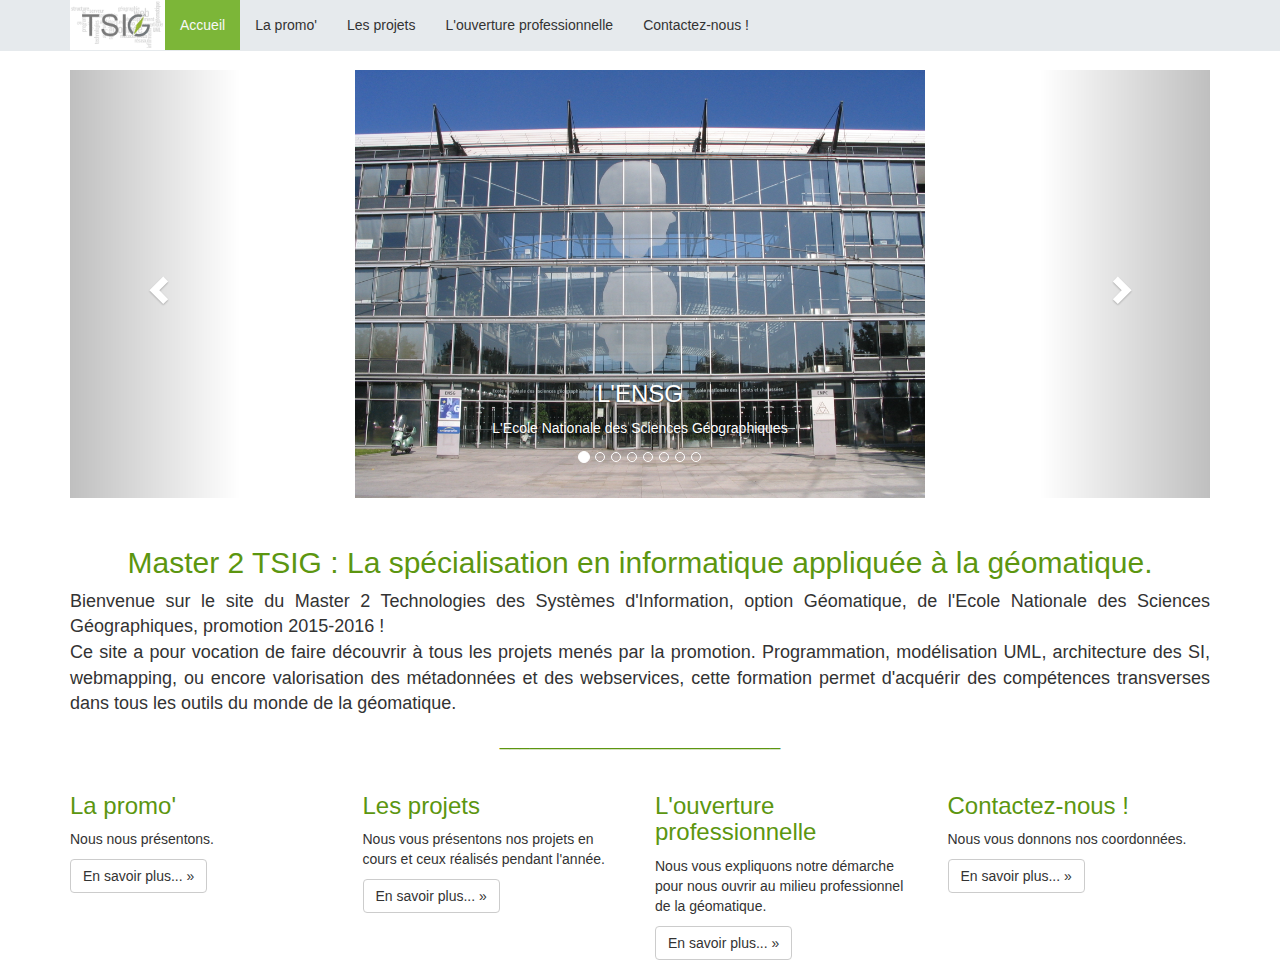
<file: html/index.html>
<!DOCTYPE html>
<html lang="fr">
  <head>
    <meta charset="utf-8">
    <meta http-equiv="X-UA-Compatible" content="IE=edge">
    <meta name="viewport" content="width=device-width, initial-scale=1">
    <meta name="description" content="Site internet du Master 2 TSIG de l'ENSG">
    <meta name="author" content="TSIG2015">

    <!-- Icône du site -->
    <link rel="icon" type="image/png" href="../illustrations/Logo-TSIG-G.png"/>

    <!-- The above 3 meta tags *must* come first in the head; any other head content must come *after* these tags -->
    <title>Master 2 TSIG de l'ENSG - Promotion 2015-2016</title>

    <!-- Bootstrap -->
    <link href="../css/bootstrap.css" rel="stylesheet"/>
    <!--link rel="stylesheet" href="http://maxcdn.bootstrapcdn.com/bootstrap/3.3.6/css/bootstrap.min.css"-->

        <script src="https://ajax.googleapis.com/ajax/libs/jquery/1.12.0/jquery.min.js"></script>
        <script src="http://maxcdn.bootstrapcdn.com/bootstrap/3.3.6/js/bootstrap.min.js"></script>

    <!-- HTML5 shim and Respond.js for IE8 support of HTML5 elements and media queries -->
    <!-- WARNING: Respond.js doesn't work if you view the page via file:// -->
    <!--[if lt IE 9]>
      <script src="https://oss.maxcdn.com/html5shiv/3.7.2/html5shiv.min.js"></script>
      <script src="https://oss.maxcdn.com/respond/1.4.2/respond.min.js"></script>
    <![endif]-->
  </head>

<body>

	<nav class="navbar navbar-default navbar-fixed-top">
      <div class="container">
        <div class="navbar-header">
          <img src="../illustrations/LogoTSIG.png" alt="logoTSIG"/>
        </div>
        <div id="navbar" class="navbar-collapse collapse">
          <ul class="nav navbar-nav">
            <li class="active"><a href="#">Accueil</a></li>
            <li><a href="promo.html">La promo'</a></li>
            <li><a href="projets.html">Les projets</a></li>
           	<li><a href="ouvpro.html">L'ouverture professionnelle</a></li>
           	<li><a href="contact.html">Contactez-nous !</a></li>
          </ul>
        </div><!--/.nav-collapse -->
      </div><!--/.container -->
    </nav>

    <!-- slider Bootstrap -->
            <div class="container">
                <br>
                <div id="myCarousel" class="carousel slide" data-ride="carousel">
                    <!-- Indicators -->
                    <ol class="carousel-indicators">
                        <li data-target="#myCarousel" data-slide-to="0" class="active"></li>
                        <li data-target="#myCarousel" data-slide-to="1"></li>
                        <li data-target="#myCarousel" data-slide-to="2"></li>
                        <li data-target="#myCarousel" data-slide-to="3"></li>
                        <li data-target="#myCarousel" data-slide-to="4"></li>
                        <li data-target="#myCarousel" data-slide-to="5"></li>
                        <li data-target="#myCarousel" data-slide-to="6"></li>
                        <li data-target="#myCarousel" data-slide-to="7"></li>
                    </ol>

                    <!-- Wrapper for slides -->
                    <div class="carousel-inner" role="listbox">

                        <div class="item active">
                            <img src="../illustrations/ensgBati.jpeg" alt="ENSG" width="260" height="175">
                                <div class="carousel-caption">
                                    <h3><strong>L'ENSG</strong></h3>
                                    <p>L'<strong>Ecole Nationale des Sciences Géographiques</strong></p>
                                </div>
                                </div>

                        <div class="item">
                            <img src="../illustrations/Visite_MEDDE_070316.jpg" alt="MEDDE" width="260" height="175">
                                <div class="carousel-caption">
                                    <h3>Visite du 7 mars 2016</h3>
                                    <p>Rencontre avec la MIG du Ministère de l'Ecologie, <br> du Développement Durable et de l'Environnement à la Défense.</p>
                                </div>
                                </div>

                        <div class="item">
                            <img src="../illustrations/Visite_TOTAL_070316.jpg" alt="Total" width="260" height="175">
                                <div class="carousel-caption">
                                    <h3>Visite du 7 mars 2016</h3>
                                    <p>Accueil par le GIS Manager de Total à La Défense.</p>
                                </div>
                                </div>

                        <div class="item">
                            <img src="../illustrations/Visite_AREVA_090316.jpg" alt="Areva" width="460" height="175">
                                <div class="carousel-caption">
                                    <h3>Visite du 9 mars 2016</h3>
                                    <p>Accueil par le GIS Manager d'Areva à La Défense.</p>
                                </div>
                                </div>

                        <div class="item">
                            <img src="../illustrations/Visite_GEOCONCEPT_070316.jpg" alt="Geoconcept" width="460" height="175">
                                <div class="carousel-caption">
                                    <h3>Visite du 9 mars 2016</h3>
                                    <p>Visite de Geoconcept, à Bagneux en compagnie de Albert Da Silva Pires.</p>
                                </div>
                                </div>

                        <div class="item">
                            <img src="../illustrations/Visite_BRGM_140316.jpg" alt="BRGM" width="460" height="175">
                                <div class="carousel-caption">
                                      <h3>Visite du 14 mars 2016</h3>
                                      <p>Visite du brgm à Orléans avec Pierre Le Bars et son équipe.</p>
                                </div>
                                </div>

                        <div class="item">
                            <img src="../illustrations/Visite_PNRGatinais_150316.jpg" alt="PNRGâtinais" width="460" height="175">
                                  <div class="carousel-caption">
                                      <h3>Visite du 15 mars 2016</h3>
                                      <p>Accueil par le responsable SIG du Parc Naturel Régional du Gâtinais français<br/> Mathieu Deperrois, à la Maison du Parc de Milly-la-Fôret.</p>
                                  </div>
                                  </div>
                        <div class="item">
                            <img src="../illustrations/Visite_RATP_170316.jpg" alt="RATP" width="460" height="175">
                                  <div class="carousel-caption">
                                      <h3>Visite du 17 mars 2016</h3>
                                      <p>Rencontre avec Lucie Mourgues, Responsable du référentiel Ouvrages d'Art <br/>à la Gestion Des Infrastructures de La RATP (Fontenay-sous-Bois).</p>
                                  </div>
                                  </div>
                    </div>

                    <!-- Left and right controls -->
                    <a class="left carousel-control" href="#myCarousel" role="button" data-slide="prev">
                        <span class="glyphicon glyphicon-chevron-left" aria-hidden="true"></span>
                        <span class="sr-only">Previous</span>
                    </a>
                    <a class="right carousel-control" href="#myCarousel" role="button" data-slide="next">
                        <span class="glyphicon glyphicon-chevron-right" aria-hidden="true"></span>
                        <span class="sr-only">Next</span>
                    </a>
                </div>
            </div>

    <!-- Main jumbotron for a primary marketing message or call to action -->
    <div class="jumbotron">
      <div class="container">
        <h2 style="color:#5c9610;"><strong>Master 2 TSIG</strong> : La spécialisation en informatique appliquée à la <strong>géomatique</strong>.</h2>
        <p>Bienvenue sur le site du <strong>Master 2 Technologies des Systèmes d'Information</strong>, option Géomatique,
        de l'Ecole Nationale des Sciences Géographiques, promotion 2015-2016 !
        <br>Ce site a pour vocation de faire découvrir à tous les projets menés par la promotion.
        Programmation, modélisation <strong>UML</strong>, <strong>architecture des SI</strong>, <strong>webmapping</strong>, ou encore valorisation des <strong>métadonnées</strong> et des <strong>webservices</strong>,
        cette formation permet d'acquérir des compétences transverses dans tous les outils du monde
        de la <strong>géomatique</strong>.</p>
	<p style="text-align:center;color:#5c9610">____________________________</p>

      </div>
    </div>

    <div class="container" style="position: relative;min-height: 100%;">
      <!-- Example row of columns -->
      <div class="row">
        <div class="col-md-3">
          <h3 class="titreVert">La promo'</h3>
          <p>Nous nous présentons.</p>
          <p><a class="btn btn-default" href="promo.html" role="button">En savoir plus... &raquo;</a></p>
        </div>
        <div class="col-md-3">
          <h3 class="titreVert">Les projets</h3>
          <p>Nous vous présentons nos projets en cours et ceux réalisés pendant l'année. </p>
          <p><a class="btn btn-default" href="projets.html" role="button">En savoir plus... &raquo;</a></p>
       	</div>
        <div class="col-md-3">
          <h3 class="titreVert">L'ouverture professionnelle</h3>
          <p>Nous vous expliquons notre démarche pour nous ouvrir au milieu professionnel de la géomatique.</p>
          <p><a class="btn btn-default" href="ouvpro.html" role="button">En savoir plus... &raquo;</a></p>
        </div>
        <div class="col-md-3">
          <h3 class="titreVert">Contactez-nous !</h3>
          <p>Nous vous donnons nos coordonnées.</p>
          <p><a class="btn btn-default" href="contact.html" role="button">En savoir plus... &raquo;</a></p>
        </div>
      </div><!-- /.row -->
    </div> <!-- /.container -->


	<!-- Bootstrap core JavaScript -->
    <!-- ================================================== -->
    <!-- Placed at the end of the document so the pages load faster -->
    <!-- jQuery (necessary for Bootstrap's JavaScript plugins) -->
    <!-- <script src="https://ajax.googleapis.com/ajax/libs/jquery/1.11.3/jquery.min.js"></script> -->
    <!-- <script>window.jQuery || document.write('<script src="../../assets/js/vendor/jquery.min.js"><\/script>')</script> -->
    <!-- Include all compiled plugins (below), or include individual files as needed -->
    <!-- <script src="js/bootstrap.min.js"></script> -->
    <!-- IE10 viewport hack for Surface/desktop Windows 8 bug -->
    <!-- <script src="../../assets/js/ie10-viewport-bug-workaround.js"></script> -->

	</body>
</html>
</file>
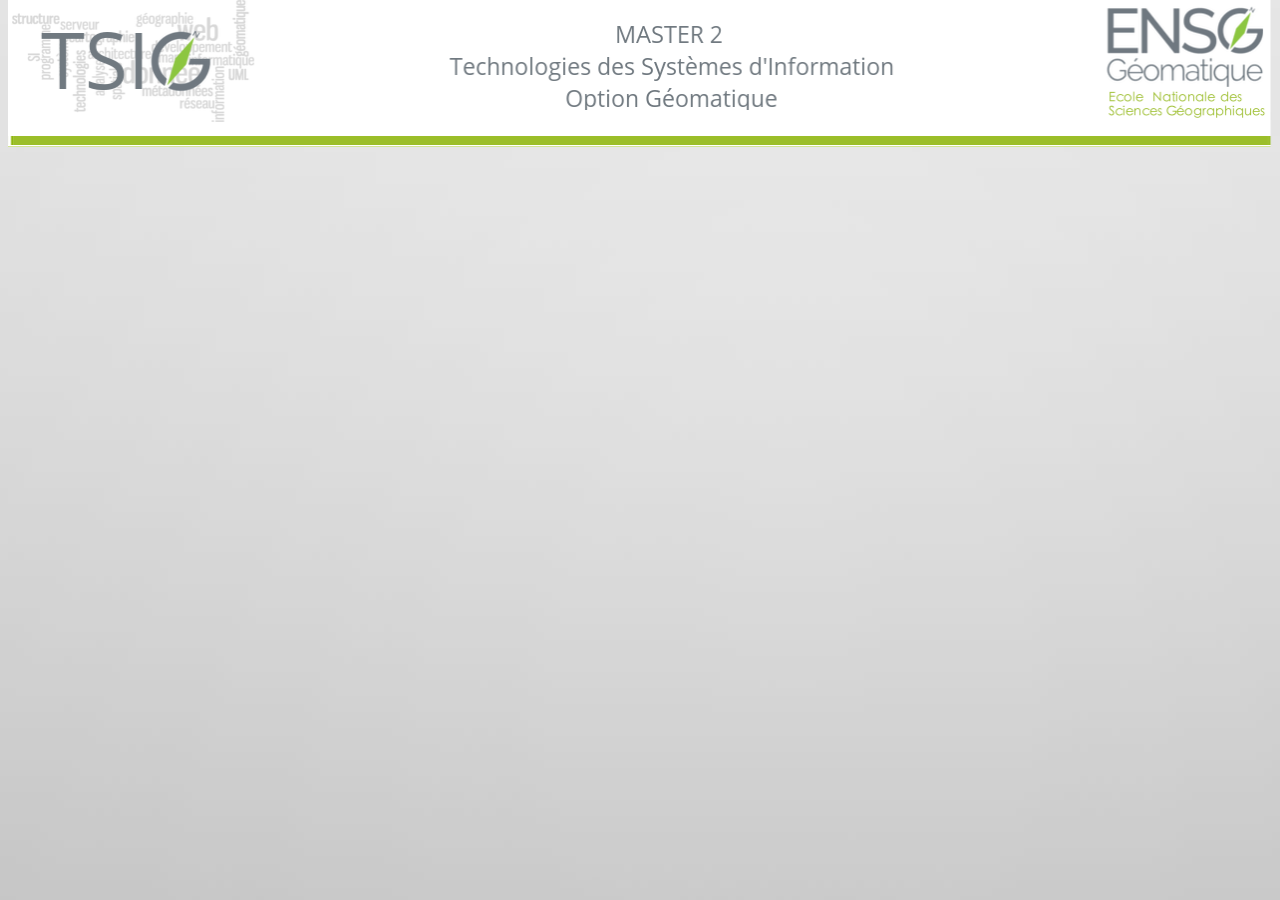
<file: html/acceuilTSIG15.html>
<!DOCTYPE html>
<html lang="fr">
    <head>
        <title>Master 2 TSIG de l'ENSG - Promotion 2015-2016</title>
        <!-- meta data -->
        <meta charset="utf-8">
        <meta name="description" content="Site internet du master 2 TSIG de l'ENSG">
        <meta name="author" content="TSIG2015">
            
        <!-- Feuilles de style -->
        <link href="../css/stylesheet.css" rel="stylesheet">
        
        <!-- Icône du site -->
        <link rel="icon" type="image/png" href="../illustrations/Logo-TSIG-G.png" />
    </head>
    
<body>
    <header>
    <!--lien du site TSIG/accueil<a href="lien du site TSIG/accueil"> </a> -->
    <img class="displayed" src="../illustrations/headpage_TSIGlight.png" alt="Logo TSIG, logo ENSG, Master 2 Technologies des Systèmes d'Information"/>
    
    <!-- menu latéral : Accueil, L'équipe, Projets, Visites d'entreprise, Contacts -->
    
    </header>
</body>
    
</html>
</file>
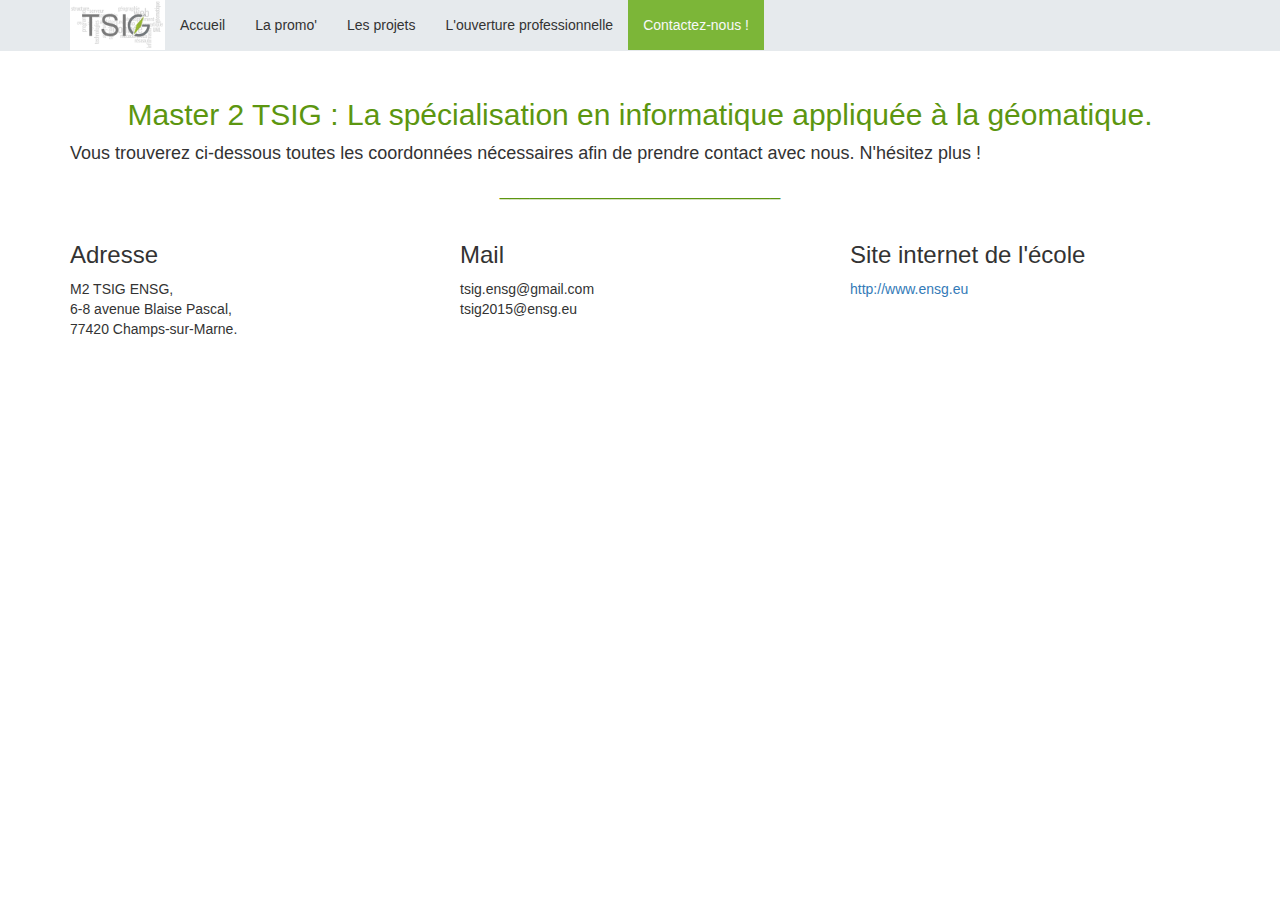
<file: html/contact.html>
<!DOCTYPE html>
<html lang="fr">
  <head>
    <meta charset="utf-8">
    <meta http-equiv="X-UA-Compatible" content="IE=edge">
    <meta name="viewport" content="width=device-width, initial-scale=1">
    <meta name="description" content="Site internet du Master 2 TSIG de l'ENSG">
    <meta name="author" content="TSIG2015">

    <!-- Icône du site -->
    <link rel="icon" type="image/png" href="../illustrations/Logo-TSIG-G.png"/>

    <!-- The above 3 meta tags *must* come first in the head; any other head content must come *after* these tags -->
    <title>Master 2 TSIG de l'ENSG - Promotion 2015-2016</title>

    <!-- Bootstrap -->
    <link href="../css/bootstrap.css" rel="stylesheet"/>



    <!-- HTML5 shim and Respond.js for IE8 support of HTML5 elements and media queries -->
    <!-- WARNING: Respond.js doesn't work if you view the page via file:// -->
    <!--[if lt IE 9]>
      <script src="https://oss.maxcdn.com/html5shiv/3.7.2/html5shiv.min.js"></script>
      <script src="https://oss.maxcdn.com/respond/1.4.2/respond.min.js"></script>
    <![endif]-->
  </head>

<body>

	<nav class="navbar navbar-default navbar-fixed-top">
      <div class="container">
        <div class="navbar-header">
          <img src="../illustrations/LogoTSIG.png" alt="logoTSIG"/>
        </div>
        <div id="navbar" class="navbar-collapse collapse">
          <ul class="nav navbar-nav">
            <li><a href="index.html">Accueil</a></li>
            <li><a href="promo.html">La promo'</a></li>
            <li><a href="projets.html">Les projets</a></li>
           	<li><a href="ouvpro.html">L'ouverture professionnelle</a></li>
           	<li class="active"><a href="#">Contactez-nous !</a></li>
          </ul>
        </div><!--/.nav-collapse -->
      </div><!--/.container -->
    </nav>

    <!-- Main jumbotron for a primary marketing message or call to action -->
    <div class="jumbotron">
      <div class="container">
        <h2 style="color:#5c9610;"><strong>Master 2 TSIG</strong> : La spécialisation en informatique appliquée à la <strong>géomatique</strong>.</h2>
        <p>Vous trouverez ci-dessous toutes les coordonnées nécessaires afin de prendre contact avec nous. N'hésitez plus !</p>
	<p style="text-align:center;color:#5c9610">____________________________</p>
      </div>
    </div>

    <div class="container">
      <!-- Example row of columns -->
      <div class="row">
        <div class="col-md-4">
          <h3>Adresse</h3>
          <p>M2 <strong>TSIG</strong> <strong>ENSG</strong>, <br>6-8 avenue Blaise Pascal, <br>77420 Champs-sur-Marne. </p>
        </div>
        <div class="col-md-4">
          <h3>Mail</h3>
          <p><strong>tsig.ensg@gmail.com</strong><br><strong>tsig2015@ensg.eu</strong></p>
       	</div>

        <div class="col-md-4">
          <h3>Site internet de l'école</h3>
          <p><a href="http://www.ensg.eu">http://www.ensg.eu</a></p>
        </div>
      </div><!-- /.row -->
    </div> <!-- /.container -->





	<!-- Bootstrap core JavaScript -->
    <!-- ================================================== -->
    <!-- Placed at the end of the document so the pages load faster -->
    <!-- jQuery (necessary for Bootstrap's JavaScript plugins) -->
    <!-- <script src="https://ajax.googleapis.com/ajax/libs/jquery/1.11.3/jquery.min.js"></script> -->
    <!-- <script>window.jQuery || document.write('<script src="../../assets/js/vendor/jquery.min.js"><\/script>')</script> -->
    <!-- Include all compiled plugins (below), or include individual files as needed -->
    <!-- <script src="js/bootstrap.min.js"></script> -->
    <!-- IE10 viewport hack for Surface/desktop Windows 8 bug -->
    <!-- <script src="../../assets/js/ie10-viewport-bug-workaround.js"></script> -->

	</body>
</html>
</file>
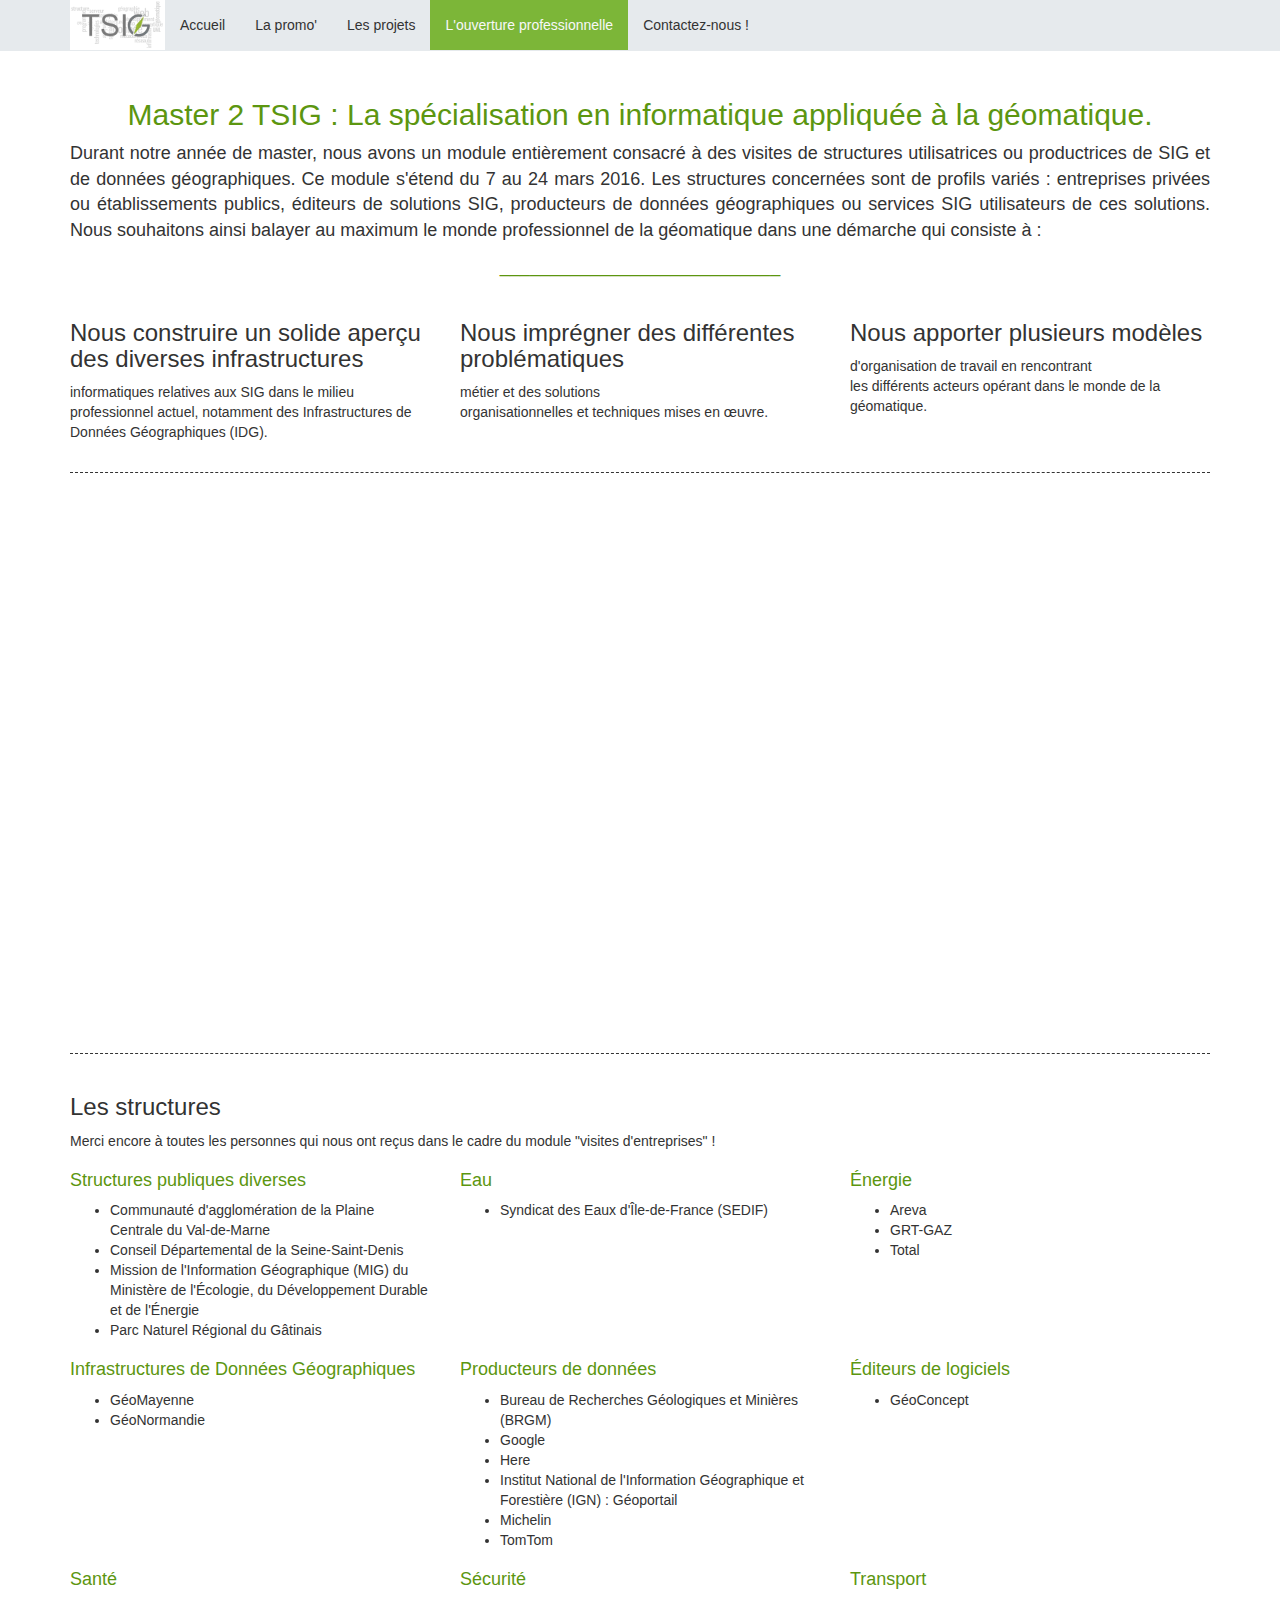
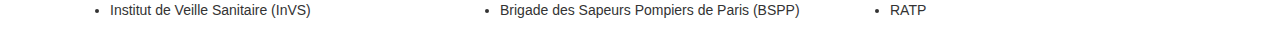
<file: html/ouvpro.html>
<!DOCTYPE html>
<html lang="fr">
  <head>
    <meta charset="utf-8">
    <meta http-equiv="X-UA-Compatible" content="IE=edge">
    <meta name="viewport" content="width=device-width, initial-scale=1">
    <meta name="description" content="Site internet du Master 2 TSIG de l'ENSG">
    <meta name="author" content="TSIG2015">

    <!-- Icône du site -->
    <link rel="icon" type="image/png" href="../illustrations/Logo-TSIG-G.png"/>

    <!-- The above 3 meta tags *must* come first in the head; any other head content must come *after* these tags -->
    <title>Master 2 TSIG de l'ENSG - Promotion 2015-2016</title>

    <!-- Bootstrap -->
    <link href="../css/bootstrap.css" rel="stylesheet"/>

    <!-- Leaflet -->
    <link href="http://cdn.leafletjs.com/leaflet/v0.7.7/leaflet.css" rel="stylesheet"/>

    <script src="http://cdn.leafletjs.com/leaflet/v0.7.7/leaflet.js"></script>

    <!-- HTML5 shim and Respond.js for IE8 support of HTML5 elements and media queries -->
    <!-- WARNING: Respond.js doesn't work if you view the page via file:// -->
    <!--[if lt IE 9]>
      <script src="https://oss.maxcdn.com/html5shiv/3.7.2/html5shiv.min.js"></script>
      <script src="https://oss.maxcdn.com/respond/1.4.2/respond.min.js"></script>
    <![endif]-->
  </head>

<body>

	<nav class="navbar navbar-default navbar-fixed-top">
      <div class="container">
        <div class="navbar-header">
          <img src="../illustrations/LogoTSIG.png" alt="logoTSIG"/>
        </div>
        <div id="navbar" class="navbar-collapse collapse">
          <ul class="nav navbar-nav">
            <li><a href="index.html">Accueil</a></li>
            <li><a href="promo.html">La promo'</a></li>
            <li><a href="projets.html">Les projets</a></li>
           	<li class="active"><a href="#">L'ouverture professionnelle</a></li>
           	<li><a href="contact.html">Contactez-nous !</a></li>
          </ul>
        </div><!--/.nav-collapse -->
      </div><!--/.container -->
    </nav>

    <!-- Main jumbotron for a primary marketing message or call to action -->
    <div class="jumbotron">
      <div class="container">
        <h2 style="color:#5c9610;"><strong>Master 2 TSIG</strong> : La spécialisation en informatique appliquée à la <strong>géomatique</strong>.</h2>
        <p>Durant notre année de master, nous avons un module entièrement consacré à des visites de structures utilisatrices ou productrices de <strong>SIG</strong> et de données géographiques.
			Ce module s'étend du 7 au 24 mars 2016.
			Les structures concernées sont de profils variés : entreprises privées ou établissements publics, éditeurs de solutions
			SIG, producteurs de données géographiques ou services SIG utilisateurs de ces solutions.
			Nous souhaitons ainsi balayer au maximum le monde professionnel de la géomatique dans une démarche qui consiste à :
		</p>
		<p style="text-align:center;color:#5c9610">____________________________</p>
      </div>
    </div>

    <div class="container">
      <!-- Example row of columns -->
      <div class="row">
        <div class="col-md-4">
          <h3>Nous construire un solide aperçu des diverses infrastructures</h3>
				<p>informatiques relatives aux SIG dans le milieu professionnel actuel,
				notamment des <strong>Infrastructures de Données Géographiques</strong> (<strong>IDG</strong>).</p>
        </div>
        <div class="col-md-4">
          <h3>Nous imprégner des différentes problématiques</h3>
          métier et des solutions
				<p>organisationnelles et techniques mises en œuvre.</p>
        </div>
        <div class="col-md-4">
          <h3>Nous apporter plusieurs modèles</h3>
          d'organisation de travail en rencontrant
				<p>les différents acteurs opérant dans le monde de la géomatique.</p>
    	</div>
    </div>

    <hr>

    <div class="row">
    	<div class="col-md-12" id="map" style="height:540px;"></div>
    </div><!-- /.row -->

	<hr>

    <div class="row">
    	<div class="col-md-12">
    		<h3>Les structures</h3>
        <p style="font-family:Open Sans Semi-Light, sans-serif, Verdana;">Merci encore à toutes les personnes qui nous ont reçus dans le cadre du module "visites d'entreprises" !</p>
    </div>
    </div>
    <div class="row">
    	<div class="col-md-4">
    		<h4 style="color:#5c9610;">Structures publiques diverses</h4>
    			<p><ul>
    				<li>Communauté d'agglomération de la Plaine Centrale du Val-de-Marne</li>
    				<li>Conseil Départemental de la Seine-Saint-Denis</li>
    				<li>Mission de l'Information Géographique (MIG) du Ministère de l'Écologie, du Développement Durable et de l'Énergie</li>
    				<li>Parc Naturel Régional du Gâtinais</li>
    			</ul></p>
    	</div>
    	<div class="col-md-4">
    		<h4 style="color:#5c9610;">Eau</h4>
    			<p><ul>
    				<li>Syndicat des Eaux d'Île-de-France (SEDIF)</li>
    			</ul></p>
    	</div>
    	<div class="col-md-4">
    		<h4 style="color:#5c9610;">Énergie</h4>
    			<p><ul>
    				<li>Areva</li>
    				<li>GRT-GAZ</li>
    				<li>Total</li>
    			</ul></p>
    	</div>
    </div>
    <div class="row">
    	<div class="col-md-4">
    		<h4 style="color:#5c9610;">Infrastructures de Données Géographiques</h4>
    			<p><ul>
    				<li>GéoMayenne</li>
    				<li>GéoNormandie</li>
    			</ul></p>
    	</div>
    	<div class="col-md-4">
    		<h4 style="color:#5c9610;">Producteurs de données</h4>
    			<p><ul>
                    <li>Bureau de Recherches Géologiques et Minières (BRGM)</li>
    				<li>Google</li>
    				<li>Here</li>
            <li>Institut National de l'Information Géographique et Forestière (IGN) : Géoportail</li>
            <li>Michelin</li>
            <li>TomTom</li>
    			</ul></p>
    	</div>
    	<div class="col-md-4">
    		<h4 style="color:#5c9610;">Éditeurs de logiciels</h4>
    			<p><ul>
    				<li>GéoConcept</li>
    			</ul></p>
    	</div>
    </div><!-- /.row -->

	<div class="row">
		<div class="col-md-4">
    		<h4 style="color:#5c9610;">Santé</h4>
    			<p><ul>
    				<li>Institut de Veille Sanitaire (InVS)</li></li>
    			</ul></p>
    	</div>
    	<div class="col-md-4">
    		<h4 style="color:#5c9610;">Sécurité</h4>
    			<p><ul>
    				<li>Brigade des Sapeurs Pompiers de Paris (BSPP)</li></li>
    			</ul></p>
    	</div>
    	<div class="col-md-4">
    		<h4 style="color:#5c9610;">Transport</h4>
    			<p><ul>
    				<li>RATP</li></li>
    			</ul></p>
    	</div>
    </div><!-- /.row -->

    </div> <!-- /.container -->


	<!-- Bootstrap core JavaScript -->
    <!-- ================================================== -->
    <!-- Placed at the end of the document so the pages load faster -->
    <!-- jQuery (necessary for Bootstrap's JavaScript plugins) -->
    <!-- <script src="https://ajax.googleapis.com/ajax/libs/jquery/1.11.3/jquery.min.js"></script> -->
    <!-- <script>window.jQuery || document.write('<script src="../../assets/js/vendor/jquery.min.js"><\/script>')</script> -->
    <!-- Include all compiled plugins (below), or include individual files as needed -->
    <!-- <script src="js/bootstrap.min.js"></script> -->
    <!-- IE10 viewport hack for Surface/desktop Windows 8 bug -->
    <!-- <script src="../../assets/js/ie10-viewport-bug-workaround.js"></script> -->


    <script type="text/javascript">
    	//centré sur Nonancourt
    	var map = L.map('map').setView([48.774920, 1.193436], 8);

    	L.tileLayer('http://{s}.tile.osm.org/{z}/{x}/{y}.png', {
    	attribution: '&copy; <a href="http://osm.org/copyright">OpenStreetMap</a> contributors'
		}).addTo(map);

		//ENSG
    	var ensgIcon = L.icon({
    		iconUrl: '../illustrations/ensg.png',
    		});
    	var ensgMarker = L.marker([48.850575, 2.588327]/*, {icon: ensgIcon}*/).addTo(map);

    	ensgMarker.bindPopup("<b>ENSG</b><br>6-8 avenue Blaise Pascal<br>77420 Champs-sur-Marne");

    	//pour afficher tous les markers grace au survol avec la souris
    	//ensgMarker.on('mouseover', function(e){ e.popup.openPopup(); });
       	//ensgMarker.on('mouseout', function(e){ e.popup.closePopup(); });

    	//Total
    	var totalIcon = L.icon({
    		iconUrl: '../illustrations/total.gif',
    		});
    	var totalMarker = L.marker([48.892717, 2.243224]/*, {icon: totalIcon}*/).addTo(map);

    	totalMarker.bindPopup("<b>TOTAL</b><br>Tour Coupole<br>2 Place Jean Millier La Défense 6<br>92078 Paris La Défense");

       	//Areva
    	var arevaIcon = L.icon({
    		iconUrl: '../illustrations/areva.png',
    		});
    	var arevaMarker = L.marker([48.892703, 2.241872]/*, {icon: arevaIcon}*/).addTo(map);

    	arevaMarker.bindPopup("<b>AREVA</b><br>Tour Areva<br>1 Place Jean Millier<br>92400 Courbevoie");

    	//MEDDE
    	var meddeIcon = L.icon({
    		iconUrl: '../illustrations/medde.png',
    		});
    	var meddeMarker = L.marker([48.858195, 2.325743]/*, {icon: meddeIcon}*/).addTo(map);

    	meddeMarker.bindPopup("<b>MEDDE</b><br>246 Boulevard Saint-Germain<br>75007 Paris");

    	//PNR Gâtinais
    	var pnrIcon = L.icon({
    		iconUrl: '../illustrations/pnr.png',
    		});
    	var pnrMarker = L.marker([48.404596, 2.468137]/*, {icon: pnrIcon}*/).addTo(map);

    	pnrMarker.bindPopup("<b>Maison du Parc Naturel Régional du Gâtinais français</b><br>20 boulevard Lyautey<br>91490 Milly-la-Forêt");

    	//Geoconcept
    	var gcIcon = L.icon({
    		iconUrl: '../illustrations/geoconcept.png',
    		});
    	var gcMarker = L.marker([48.803530, 2.324434]/*, {icon: gcIcon}*/).addTo(map);

    	gcMarker.bindPopup("<b>GEOCONCEPT</b><br>52 Avenue Aristide Briand<br>92220 Bagneux");

    	//Geomayenne
    	var gmIcon = L.icon({
    		iconUrl: '../illustrations/geomayenne.png',
    		});
    	var gmMarker = L.marker([48.069696, -0.768515]/*, {icon: gmIcon}*/).addTo(map);

    	gmMarker.bindPopup("<b>GEOMAYENNE</b><br>GéoMayenne");

    	//Geonormandie
    	var gnIcon = L.icon({
    		iconUrl: '../illustrations/geonormandie.png',
    		});
    	var gnMarker = L.marker([49.1796746, -0.3635617]/*, {icon: gbIcon}*/).addTo(map);

    	gnMarker.bindPopup("<b>GEONORMANDIE</b><br>GéoNormandie");

    	//BSPP
    	var bsppIcon = L.icon({
    		iconUrl: '../illustrations/bspp.jpg',
    		});
    	var bsppMarker = L.marker([48.884673, 2.288863]/*, {icon: bsppIcon}*/).addTo(map);

    	bsppMarker.bindPopup("<b>BSPP</b><br>1 place Jules Renard<br>75017 Paris");

    	//SEDIF
    	var sedifIcon = L.icon({
    		iconUrl: '../illustrations/sedif.jpeg',
    		});
    	var sedifMarker = L.marker([48.855490, 2.333353]/*, {icon: sedifIcon}*/).addTo(map);

    	sedifMarker.bindPopup("<b>SEDIF</b><br>14 Rue Saint-Benoît<br>75006 Paris");

    	//CD93
    	var cd93Icon = L.icon({
    		iconUrl: '../illustrations/cd93.jpg',
    		});
    	var cd93Marker = L.marker([48.905493, 2.450465]/*, {icon: cd93Icon}*/).addTo(map);

    	cd93Marker.bindPopup("<b>CD93</b><br>Hôtel du département<br>Esplanade Jean-Moulin<br>93000 Bobigny");

    	//CA Plaine centrale VdM
    	var pcIcon = L.icon({
    		iconUrl: '../illustrations/plaineVdM.png',
    		});
    	var pcMarker = L.marker([48.781414, 2.454524]/*, {icon: pcIcon}*/).addTo(map);

    	pcMarker.bindPopup("<b>DSI PLAINE CENTRALE</b><br>6 bis allée de la Toison d'Or<br>94000 Créteil");

    	//GRT-GAZ
    	var grtIcon = L.icon({
    		iconUrl: '../illustrations/grt.png',
    		});
    	var grtMarker = L.marker([48.906632, 2.263985]/*, {icon: grtIcon}*/).addTo(map);

    	grtMarker.bindPopup("<b>GRT-GAZ</b><br>Immeuble Bora<br>6 rue Raoul Nordling<br>92270 Bois-Colombes");

    	//TomTom
    	var tomIcon = L.icon({
    		iconUrl: '../illustrations/tomtom.jpg',
    		});
    	var tomMarker = L.marker([48.812742, 2.326628]/*, {icon: tomIcon}*/).addTo(map);

    	tomMarker.bindPopup("<b>TOMTOM</b><br>109 avenue Aristide Briand<br>92120 Montrouge");

    	//IGN
    	var ignIcon = L.icon({
    		iconUrl: '../illustrations/ign.png',
    		});
    	var ignMarker = L.marker([48.845640, 2.425618]/*, {icon: ignIcon}*/).addTo(map);

    	ignMarker.bindPopup("<b>IGN</b><br>73 avenue de Paris<br>94165 Saint-Mandé Cedex");

    	//Here
    	var hereIcon = L.icon({
    		iconUrl: '../illustrations/here.jpg',
    		});
    	var hereMarker = L.marker([48.889164, 2.249798]/*, {icon: hereIcon}*/).addTo(map);

    	hereMarker.bindPopup("<b>HERE</b><br>16 place de l'Iris<br>92040 Paris La Défense Cedex");

    	//Google
    	var googleIcon = L.icon({
    		iconUrl: '../illustrations/google.jpg',
    		});
    	var googleMarker = L.marker([48.877108, 2.330111]/*, {icon: googleIcon}*/).addTo(map);

    	googleMarker.bindPopup("<b>GOOGLE</b><br>8rue de londres<br>75009 Paris");

    	//InVS
    	var invsIcon = L.icon({
    		iconUrl: '../illustrations/invs.png',
    		});
    	var invsMarker = L.marker([48.820954, 2.423614]/*, {icon: invsIcon}*/).addTo(map);

    	invsMarker.bindPopup("<b>InVS</b><br>12 Rue du Val d'Osne<br>94410 Saint-Maurice");

    	//RATP
    	var ratpIcon = L.icon({
    		iconUrl: '../illustrations/ratp.jpg',
    		});
    	var ratpMarker = L.marker([48.851187, 2.487740]/*, {icon: ratpIcon}*/).addTo(map);

    	ratpMarker.bindPopup("<b>RATP</b><br>50 avenue Roger Salengro<br>94724 Fontenay-sous-Bois Cedex");

      //Brgm
      var BRGMIcon = L.icon({
        iconUrl: '../illustrations/brgm.jpg',
        });
      var BRGMMarker = L.marker([47.829932, 1.938303]/*, {icon: BRGMIcon}*/).addTo(map);

      BRGMMarker.bindPopup("<b>BRGM</b><br>3 Avenue Claude Guillemin BP 36009 <br>45060 Orléans Cedex 2");

      //Brgm
      var michelinIcon = L.icon({
        iconUrl: '../illustrations/michelin.jpg',
        });
      var michelinMarker = L.marker([48.827937, 2.235400]).addTo(map);

      michelinMarker.bindPopup("<b>Michelin</b><br>27 cours de l'Île Séguin<br>92100 Boulogne-Billancourt");

    </script>

	</body>
</html>
</file>
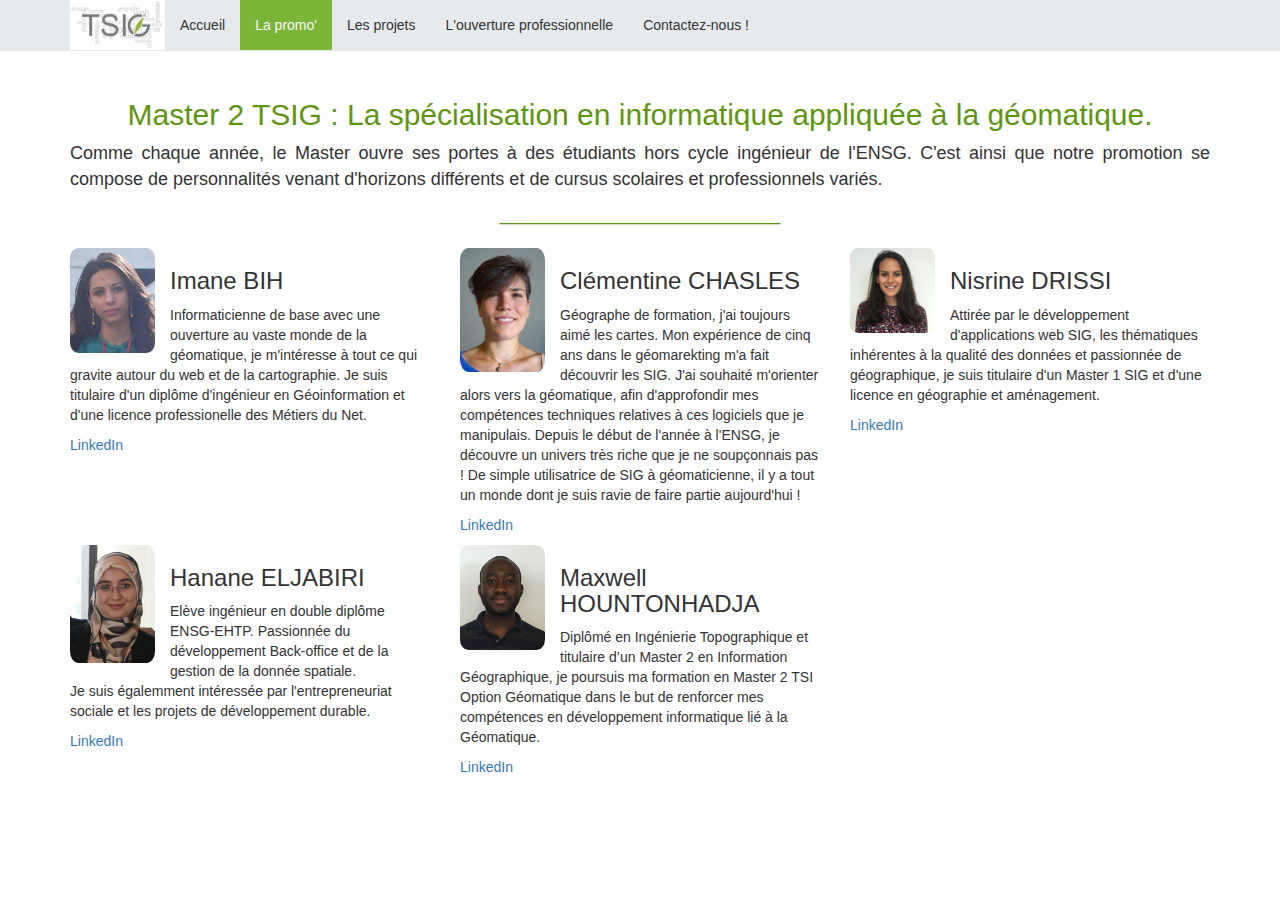
<file: html/promo.html>
<!DOCTYPE html>
<html lang="fr">
  <head>
    <meta charset="utf-8">
    <meta http-equiv="X-UA-Compatible" content="IE=edge">
    <meta name="viewport" content="width=device-width, initial-scale=1">
    <meta name="description" content="Site internet du Master 2 TSIG de l'ENSG">
    <meta name="author" content="TSIG2015">

    <!-- Icône du site -->
    <link rel="icon" type="image/png" href="../illustrations/Logo-TSIG-G.png"/>

    <!-- The above 3 meta tags *must* come first in the head; any other head content must come *after* these tags -->
    <title>Master 2 TSIG de l'ENSG - Promotion 2015-2016</title>

    <!-- Bootstrap -->
    <link href="../css/bootstrap.css" rel="stylesheet"/>



    <!-- HTML5 shim and Respond.js for IE8 support of HTML5 elements and media queries -->
    <!-- WARNING: Respond.js doesn't work if you view the page via file:// -->
    <!--[if lt IE 9]>
      <script src="https://oss.maxcdn.com/html5shiv/3.7.2/html5shiv.min.js"></script>
      <script src="https://oss.maxcdn.com/respond/1.4.2/respond.min.js"></script>
    <![endif]-->
  </head>

<body>

	<nav class="navbar navbar-default navbar-fixed-top">
      <div class="container">
        <div class="navbar-header">
          <img src="../illustrations/LogoTSIG.png" alt="logoTSIG"/>
        </div>
        <div id="navbar" class="navbar-collapse collapse">
          <ul class="nav navbar-nav">
            <li><a href="index.html">Accueil</a></li>
            <li class="active"><a href="#">La promo'</a></li>
            <li><a href="projets.html">Les projets</a></li>
           	<li><a href="ouvpro.html">L'ouverture professionnelle</a></li>
           	<li><a href="contact.html">Contactez-nous !</a></li>
          </ul>
        </div><!--/.nav-collapse -->
      </div><!--/.container -->
    </nav>

    <!-- Main jumbotron for a primary marketing message or call to action -->
    <div class="jumbotron">
      <div class="container">
        <h2 style="color:#5c9610;"><strong>Master 2 TSIG</strong> : La spécialisation en informatique appliquée à la <strong>géomatique</strong>.</h2>
        <p>Comme chaque année, le Master ouvre ses portes à des étudiants hors cycle ingénieur de l'<strong>ENSG</strong>.
        C'est ainsi que notre promotion se compose de personnalités venant d'horizons différents et de cursus scolaires et
        professionnels variés.</p>
	<p style="text-align:center;color:#5c9610">____________________________</p>
      </div>
    </div>

    <div class="container">
      <!-- Example row of columns -->
      <div class="row">
        <div class="col-md-4">
        	<img class="promoImage" src="../illustrations/imane.png"/>
          <h3><strong>Imane BIH</strong></h3>
          <p>Informaticienne de base avec une ouverture au vaste monde de la géomatique, je m'intéresse à tout ce qui gravite
          autour du web et de la cartographie. Je suis titulaire d'un diplôme d'ingénieur en Géoinformation et d'une licence
          professionelle des Métiers du Net. </p>
			<p><a href ="https://www.linkedin.com/in/imane-bih-381063b1" title ="Le profil linkedin Imane">LinkedIn </a></p>
        </div>
        <div class="col-md-4">
        	<img class="promoImage" src="../illustrations/clem.jpg"/>
          <h3><strong>Clémentine CHASLES</strong></h3>
          <p>Géographe de formation, j'ai toujours aimé les cartes. Mon expérience de cinq ans dans le géomarekting m'a fait
          découvrir les SIG. J'ai souhaité m'orienter alors vers la géomatique, afin d'approfondir mes compétences techniques
          relatives à ces logiciels que je manipulais. Depuis le début de l'année à l'ENSG, je découvre un univers très riche
          que je ne soupçonnais pas ! De simple utilisatrice de SIG à géomaticienne, il y a tout un monde dont je suis ravie
          de faire partie aujourd'hui !</p>
			<p><a href ="https://www.linkedin.com/in/clémentine-chasles-b5471946" title ="Le profil linkedin Clementine">LinkedIn </a></p>
       	</div>
        <div class="col-md-4">
        	<img class="promoImage" src="../illustrations/nisrine.jpg"/>
          <h3><strong>Nisrine DRISSI</strong></h3>
          <p>Attirée par le développement d'applications web SIG, les thématiques inhérentes à la qualité des données et
          passionnée de géographique, je suis titulaire d'un Master 1 SIG et d'une licence en géographie et aménagement.</p>
			<p><a href ="https://fr.linkedin.com/in/nisrine-drissi-165a709b" title ="Le profil linkedin Nisrine">LinkedIn </a></p>
        </div>
    </div><!-- row -->
    <div class="row"><!-- row -->
        <div class="col-md-4">
        	<img class="promoImage" src="../illustrations/hanane.jpg"/>
          <h3><strong>Hanane ELJABIRI</strong></h3>
          <p>Elève ingénieur en double diplôme ENSG-EHTP. Passionnée du développement Back-office et de la gestion de la donnée spatiale. <br> Je suis égalemment intéressée par l'entrepreneuriat sociale et les projets de développement durable.</p>
			<p> <a href ="https://fr.linkedin.com/in/heljabiri" title ="Le profil linkedin Hanane">LinkedIn </a></p>
        </div>
        <div class="col-md-4">
        	<img class="promoImage" src="../illustrations/maxwell.jpg"/>
          <h3><strong>Maxwell HOUNTONHADJA</strong></h3>
          <p>Diplômé en Ingénierie Topographique et titulaire d’un Master 2 en Information Géographique,
          je poursuis ma formation en Master 2 TSI Option Géomatique dans le but de renforcer mes compétences
          en développement informatique lié à la Géomatique.</p>
          <p><a href ="https://www.linkedin.com/in/maxwell-francis-hountonhadja-404bb984" title ="Le profil linkedin Maxwell">LinkedIn </a></p>
        </div>
    </div><!-- /.row -->
    </div> <!-- /.container -->





	<!-- Bootstrap core JavaScript -->
    <!-- ================================================== -->
    <!-- Placed at the end of the document so the pages load faster -->
    <!-- jQuery (necessary for Bootstrap's JavaScript plugins) -->
    <!-- <script src="https://ajax.googleapis.com/ajax/libs/jquery/1.11.3/jquery.min.js"></script> -->
    <!-- <script>window.jQuery || document.write('<script src="../../assets/js/vendor/jquery.min.js"><\/script>')</script> -->
    <!-- Include all compiled plugins (below), or include individual files as needed -->
    <!-- <script src="js/bootstrap.min.js"></script> -->
    <!-- IE10 viewport hack for Surface/desktop Windows 8 bug -->
    <!-- <script src="../../assets/js/ie10-viewport-bug-workaround.js"></script> -->

	</body>
</html>
</file>
<file: css/stylesheet.css>
html {
    font-family: Open Sans Semi-Light, Verdana, sans-serif;
}

body {
    background-image: url('../illustrations/Website-Background.jpg');
    margin-top: 0px;
}


img.displayed {
    display: block;
    margin-left: auto;
    margin-right: auto;
    max-width: 100%;
    height: auto;
}
</file>
